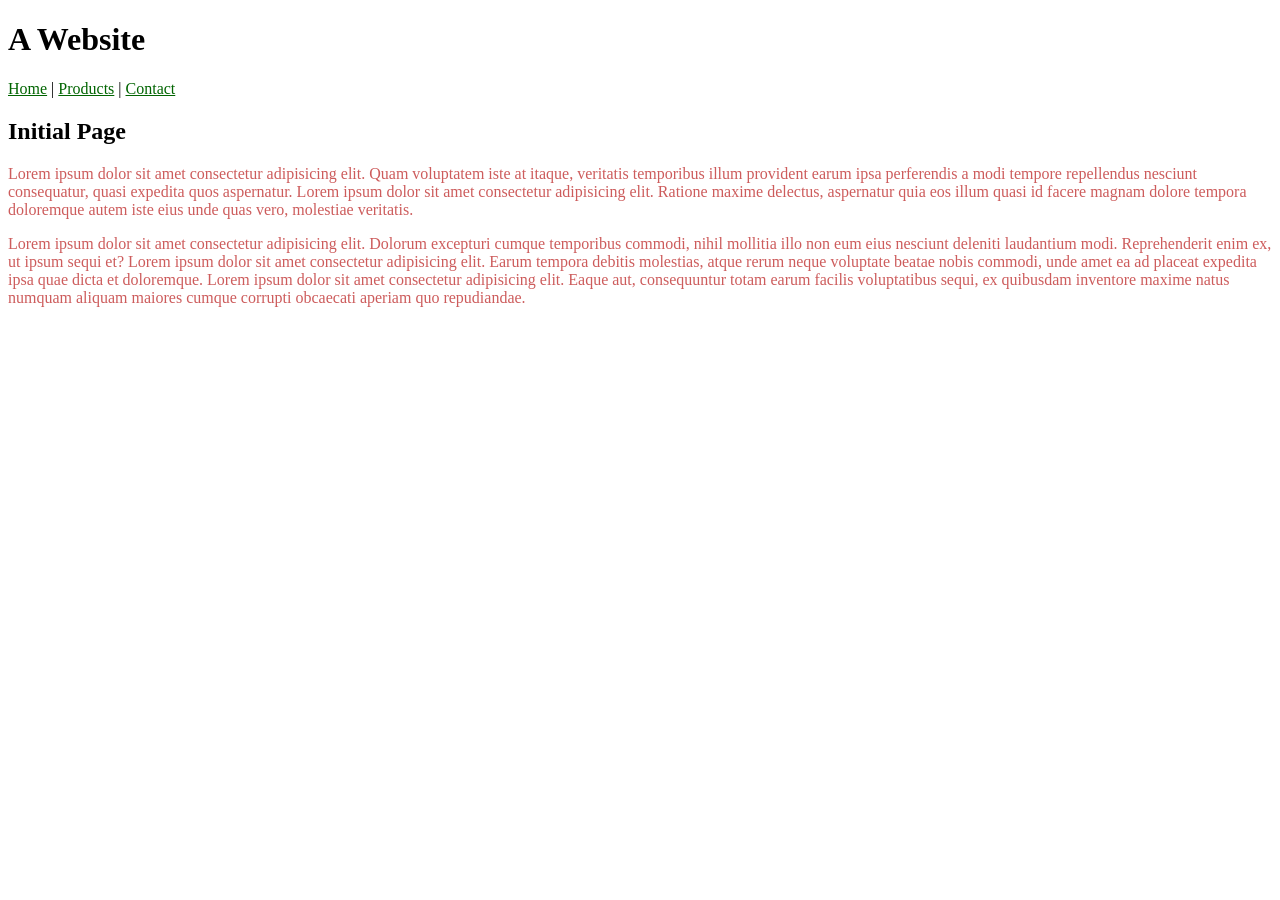
<file: index.html>
<!DOCTYPE html>
<html lang="en">
<head>
    <meta charset="UTF-8">
    <meta name="viewport" content="width=device-width, initial-scale=1.0">
    <meta http-equiv="X-UA-Compatible" content="ie=edge">

    <title>A Website | Home</title>

    <link rel="stylesheet" href="./css/style.css">
</head>
<body>
    <h1>A Website</h1>

    <a href="./index.html">Home</a> |
    <a href="./products.html">Products</a> |
    <a href="./contact.html">Contact</a>

    <h2>Initial Page</h2>

    <p>Lorem ipsum dolor sit amet consectetur adipisicing elit. Quam voluptatem iste at itaque, veritatis temporibus illum provident earum ipsa perferendis a modi tempore repellendus nesciunt consequatur, quasi expedita quos aspernatur. Lorem ipsum dolor sit amet consectetur adipisicing elit. Ratione maxime delectus, aspernatur quia eos illum quasi id facere magnam dolore tempora doloremque autem iste eius unde quas vero, molestiae veritatis.</p>
    
    <p>Lorem ipsum dolor sit amet consectetur adipisicing elit. Dolorum excepturi cumque temporibus commodi, nihil mollitia illo non eum eius nesciunt deleniti laudantium modi. Reprehenderit enim ex, ut ipsum sequi et? Lorem ipsum dolor sit amet consectetur adipisicing elit. Earum tempora debitis molestias, atque rerum neque voluptate beatae nobis commodi, unde amet ea ad placeat expedita ipsa quae dicta et doloremque. Lorem ipsum dolor sit amet consectetur adipisicing elit. Eaque aut, consequuntur totam earum facilis voluptatibus sequi, ex quibusdam inventore maxime natus numquam aliquam maiores cumque corrupti obcaecati aperiam quo repudiandae.</p>
</body>
</html>
</file>
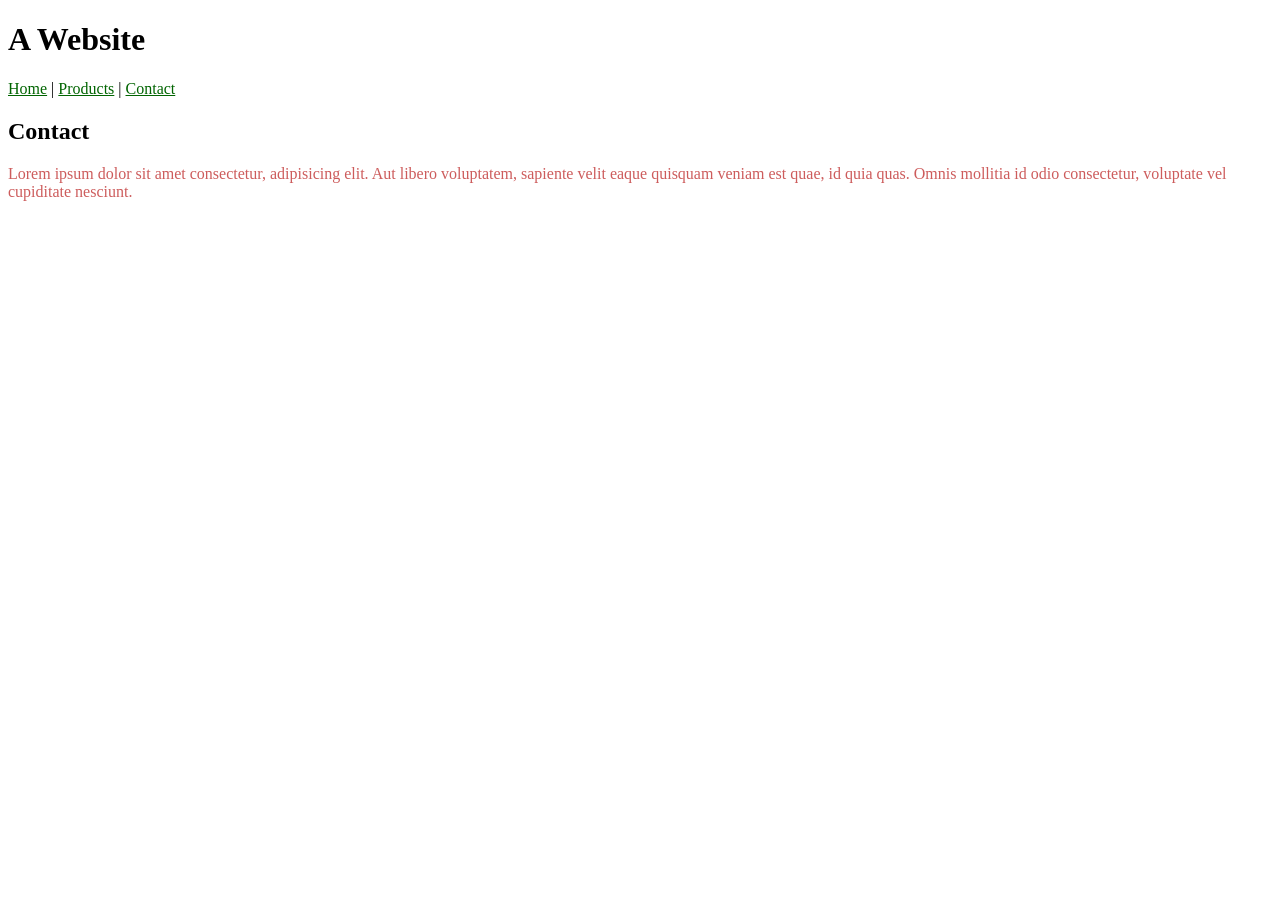
<file: contact.html>
<!DOCTYPE html>
<html lang="en">
<head>
    <meta charset="UTF-8">
    <meta name="viewport" content="width=device-width, initial-scale=1.0">
    <meta http-equiv="X-UA-Compatible" content="ie=edge">

    <link rel="stylesheet" href="./css/style.css">

    <title>A Website | Contact</title>
</head>
<body>
    <h1>A Website</h1>

    <a href="./index.html">Home</a> |
    <a href="./products.html">Products</a> |
    <a href="./contact.html">Contact</a>

    <h2>Contact</h2>

    <p>Lorem ipsum dolor sit amet consectetur, adipisicing elit. Aut libero voluptatem, sapiente velit eaque quisquam veniam est quae, id quia quas. Omnis mollitia id odio consectetur, voluptate vel cupiditate nesciunt.</p>
</body>
</html>
</file>
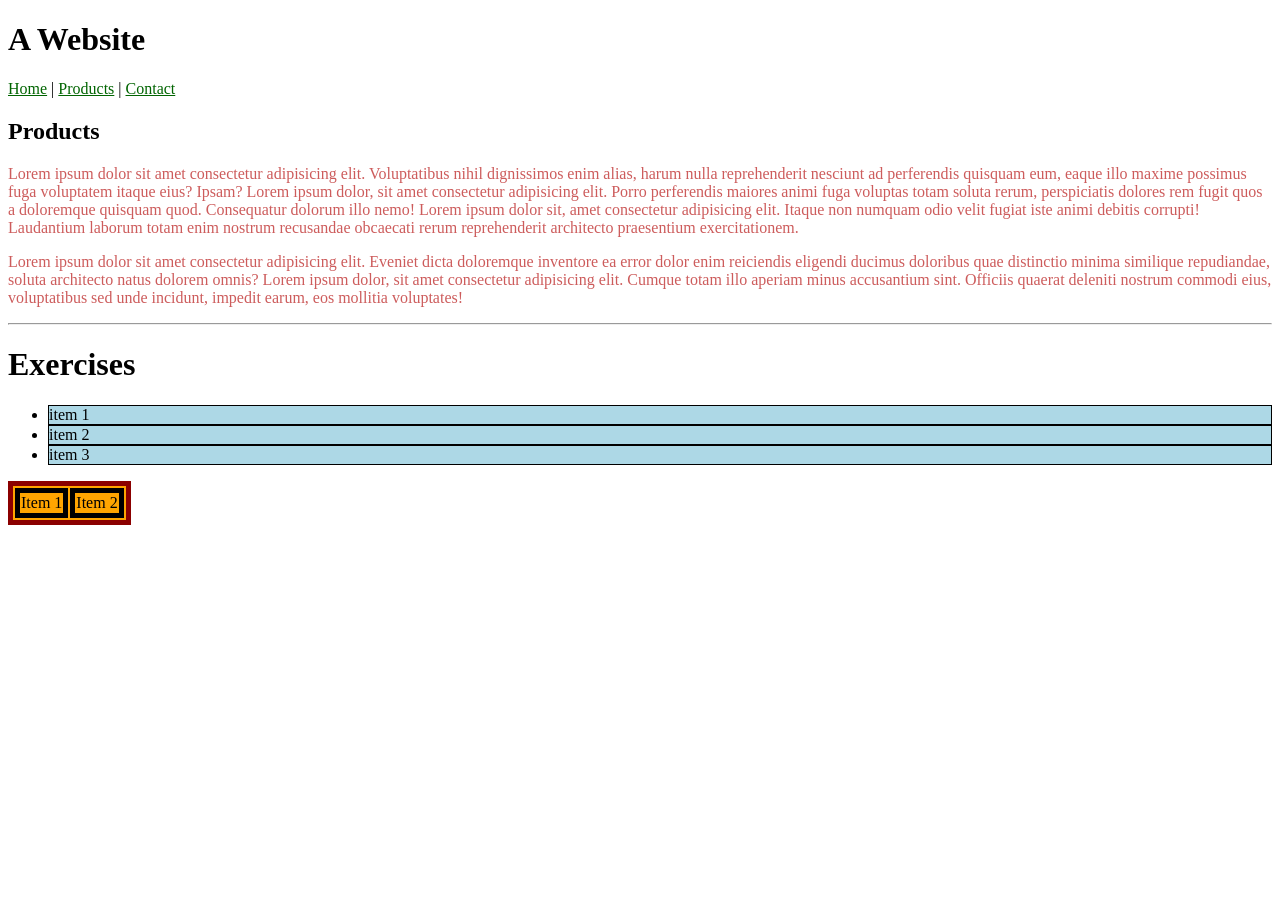
<file: products.html>
<!DOCTYPE html>
<html lang="en">
<head>
    <meta charset="UTF-8">
    <meta name="viewport" content="width=device-width, initial-scale=1.0">
    <meta http-equiv="X-UA-Compatible" content="ie=edge">
    
    <link rel="stylesheet" href="./css/style.css">

    <title>A Website | Products</title>
</head>
<body>
    <h1>A Website</h1>

    <a href="./index.html">Home</a> |
    <a href="./products.html">Products</a> |
    <a href="./contact.html">Contact</a>

    <h2>Products</h2>

    <p>Lorem ipsum dolor sit amet consectetur adipisicing elit. Voluptatibus nihil dignissimos enim alias, harum nulla reprehenderit nesciunt ad perferendis quisquam eum, eaque illo maxime possimus fuga voluptatem itaque eius? Ipsam? Lorem ipsum dolor, sit amet consectetur adipisicing elit. Porro perferendis maiores animi fuga voluptas totam soluta rerum, perspiciatis dolores rem fugit quos a doloremque quisquam quod. Consequatur dolorum illo nemo! Lorem ipsum dolor sit, amet consectetur adipisicing elit. Itaque non numquam odio velit fugiat iste animi debitis corrupti! Laudantium laborum totam enim nostrum recusandae obcaecati rerum reprehenderit architecto praesentium exercitationem.</p>

    <p>Lorem ipsum dolor sit amet consectetur adipisicing elit. Eveniet dicta doloremque inventore ea error dolor enim reiciendis eligendi ducimus doloribus quae distinctio minima similique repudiandae, soluta architecto natus dolorem omnis? Lorem ipsum dolor, sit amet consectetur adipisicing elit. Cumque totam illo aperiam minus accusantium sint. Officiis quaerat deleniti nostrum commodi eius, voluptatibus sed unde incidunt, impedit earum, eos mollitia voluptates!</p>

    <hr>

    <h1>Exercises</h1>

    <ul>
        <li>item 1</li>
        <li>item 2</li>
        <li>item 3</li>
    </ul>

    <table>
        <tr>
            <td>Item 1</td>
            <td>Item 2</td>
        </tr>
    </table>
</body>
</html>
</file>
<file: css/style.css>
a {
    color: darkgreen;
}

p {
    color: indianred;
}

li {
    background-color: lightblue;
    border: 1px solid black;
}

table {
    background-color: orange;
    border: 5px solid darkred;
}

td {
    border: 5px solid black;
}
</file>
